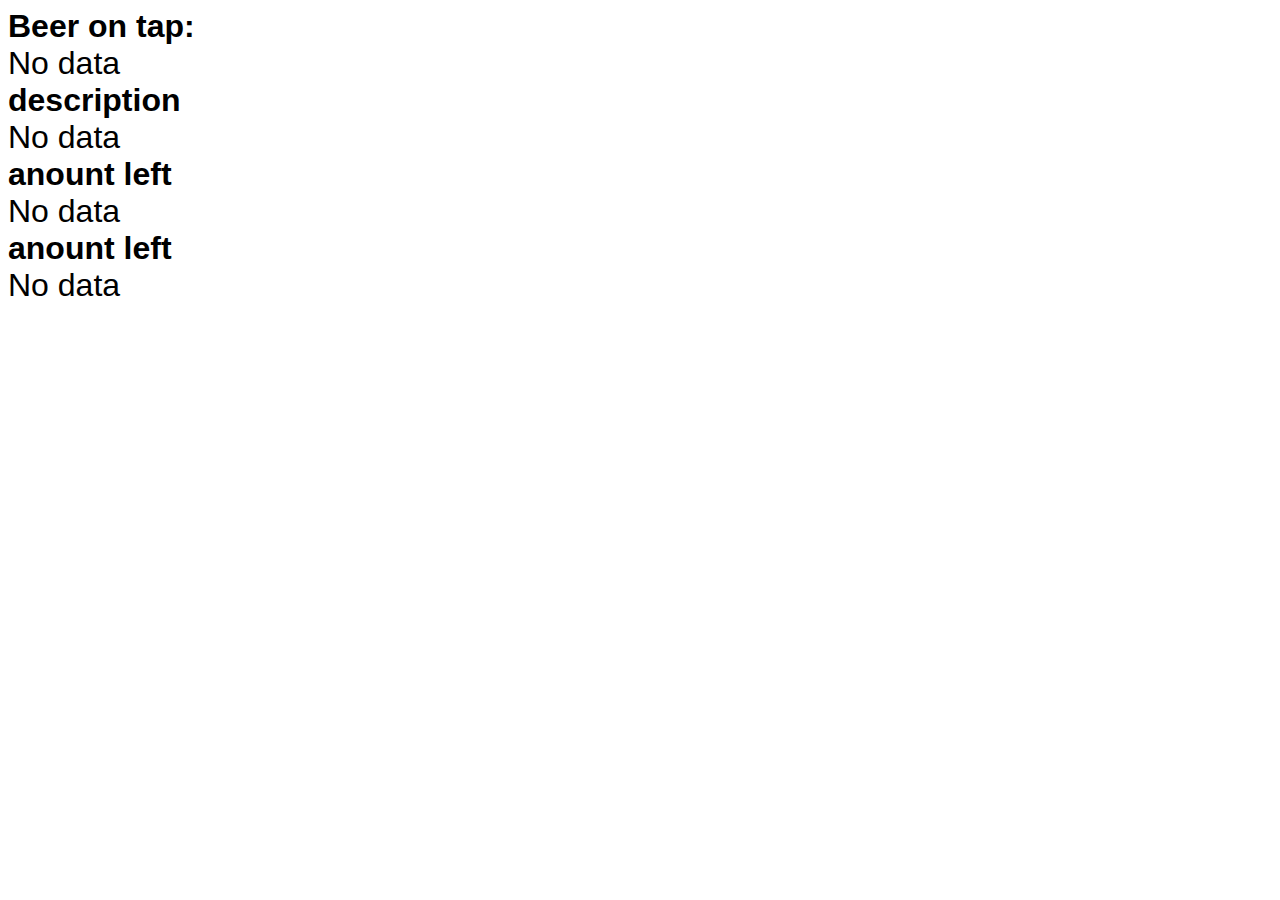
<file: handle.htm>
<!doctype html>
<html lang="en">

<head>
  <meta charset="utf-8">
  <title>Plaato demo</title>
  <style>
    body {
      font-size: 2rem;
      font-family: Arial;
    }
  </style>
  <script src="https://code.jquery.com/jquery-3.4.1.js"></script>
</head>

<body>
  <b>Beer on tap:</b>
  <div id="name1">No data</div>
  <b>description</b>
  <div id="desc1">No data</div>
  <b>anount left</b>
  <div id="prec1">No data</div>
  <b>anount left</b>
  <div id="liters1">No data</div>


  <script>
    // define your keg token 
    var keg1 = "http://plaato.blynk.cc/1cfba178c3164655981d05e2cd33207b/get/";

    $.get(keg1 + "v64", function (beerName) {
      $("#name1").html("''" +beerName + "''");
    });
    $.get(keg1 + "v48", function (percentLeft) {
      $("#prec1").html(percentLeft + "% left");
    });
    $.get(keg1 + "v51", function (litersLeft) {
      $("#liters1").html(litersLeft  + " litres");
    });
    $.get(keg1 + "v67", function (description) {
      $("#desc1").html(description);
    });
    $.get(keg1 + "v66", function (abv) {
      $("#abv1").html(abv);
    });
</script>


</body>

</html>
</file>
